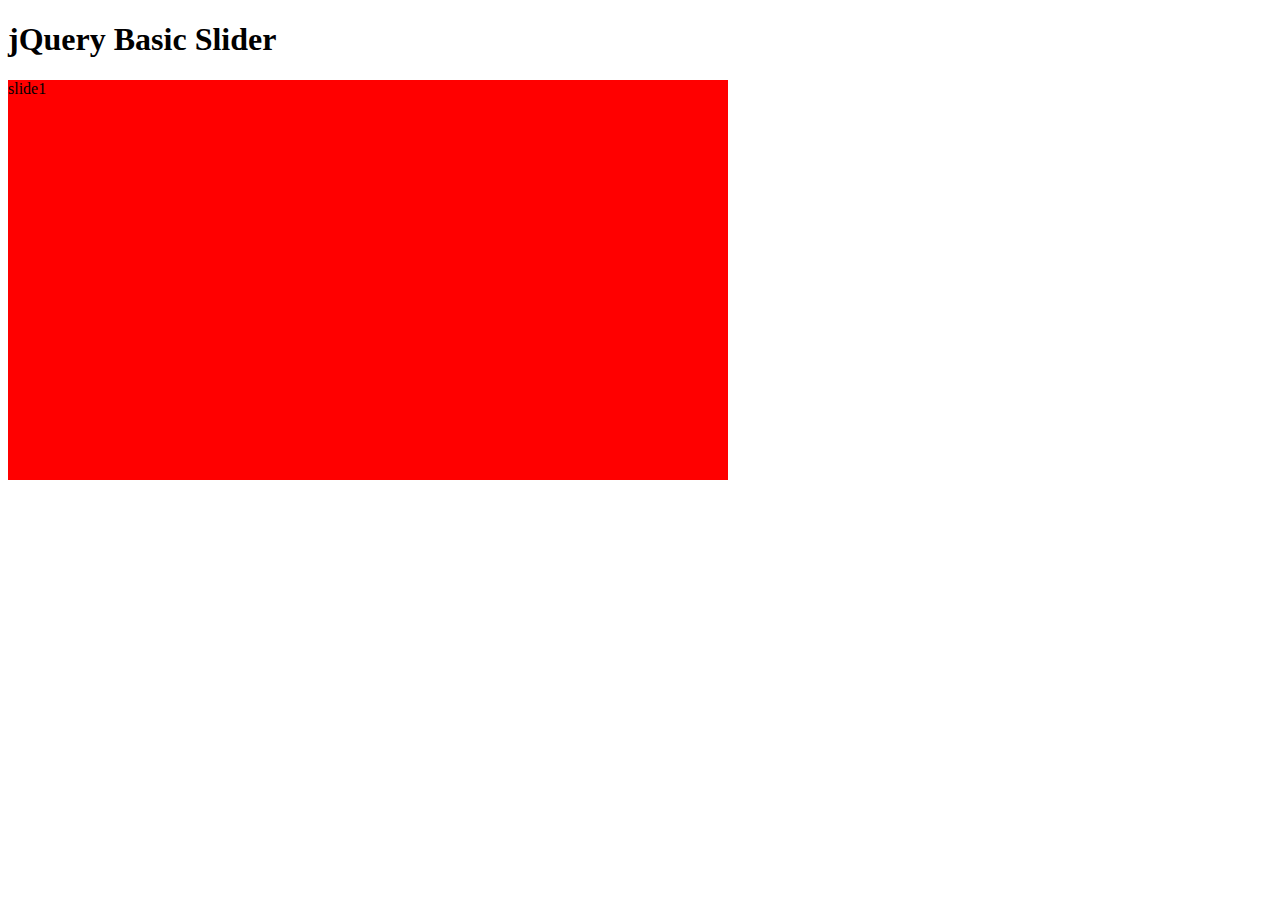
<file: image_slider/index.html>
<!DOCTYPE html>
<html lang="en">
<head>
    <meta charset="UTF-8">
    <meta name="viewport" content="width=device-width, initial-scale=1.0">
    <title>Image Slider</title>
    <link rel="stylesheet" href="style.css">
    <link rel="stylesheet" href="https://stackpath.bootstrapcdn.com/bootstrap/4.5.0/css/bootstrap.min.css" integrity="sha384-9aIt2nRpC12Uk9gS9baDl411NQApFmC26EwAOH8WgZl5MYYxFfc+NcPb1dKGj7Sk" crossorigin="anonymous">


</head>
<body>
    <div class="container">
        <div class="header">
            <h1 class="text-muted">jQuery Basic Slider</h1>
        </div>

        <div id="slider">
            <ul class="slides">
                <li class="slide slide1">slide1</li>
                <li class="slide slide2">slide2</li>
                <li class="slide slide3">slide3</li>
                <li class="slide slide4">slide4</li>
                <li class="slide slide5">slide5</li>
                <li class="slide slide1">slide1</li>
            </ul>
        </div>

    </div>




    
    <script src="http://ajax.googleapis.com/ajax/libs/jquery/3.3.1/jquery.min.js"></script>
    <script src="https://cdn.jsdelivr.net/npm/popper.js@1.16.0/dist/umd/popper.min.js" integrity="sha384-Q6E9RHvbIyZFJoft+2mJbHaEWldlvI9IOYy5n3zV9zzTtmI3UksdQRVvoxMfooAo" crossorigin="anonymous"></script>
    <script src="https://stackpath.bootstrapcdn.com/bootstrap/4.5.0/js/bootstrap.min.js" integrity="sha384-OgVRvuATP1z7JjHLkuOU7Xw704+h835Lr+6QL9UvYjZE3Ipu6Tp75j7Bh/kR0JKI" crossorigin="anonymous"></script>
    <script src="app.js"></script>


</body>
</html>
</file>
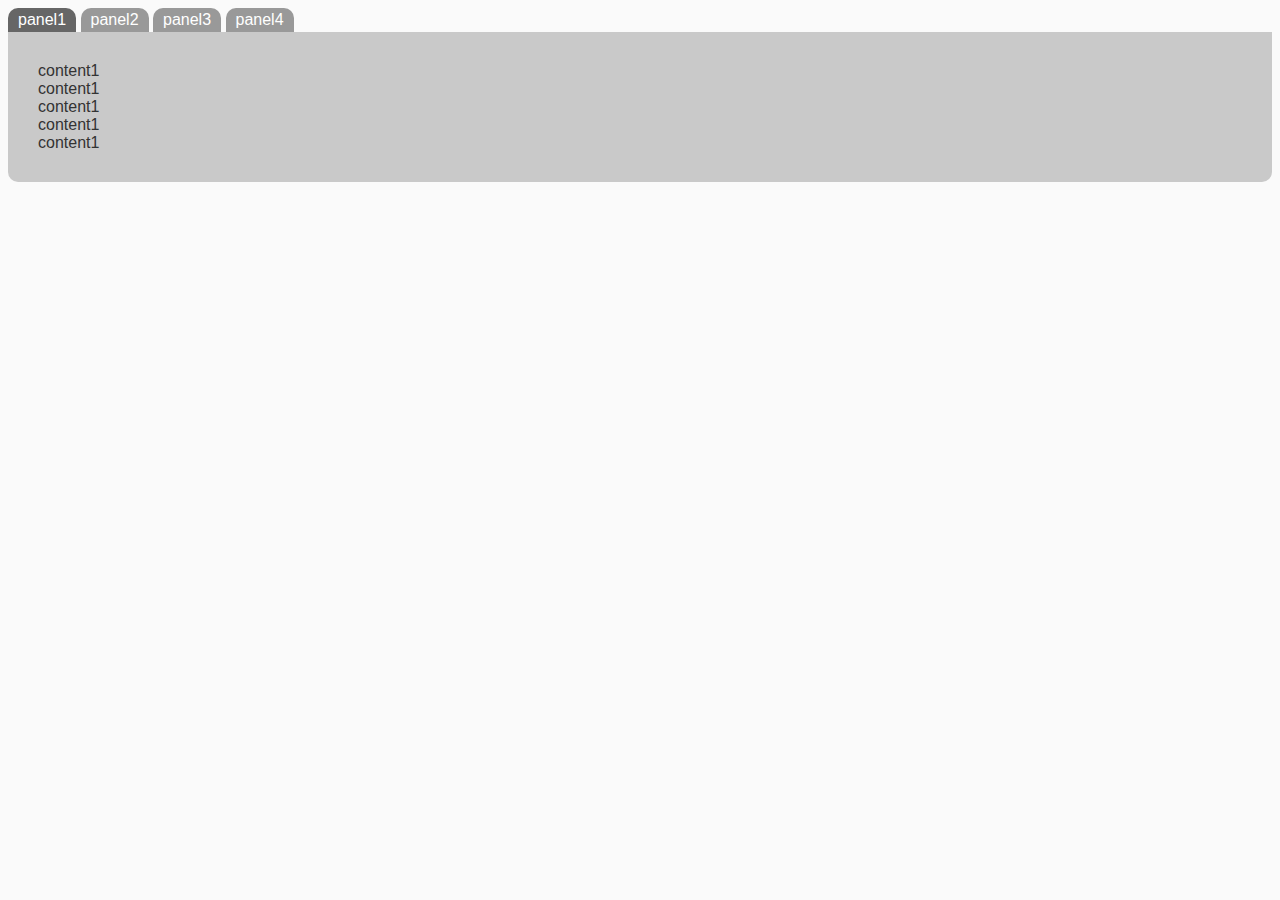
<file: tab_widget/index.html>
<!DOCTYPE html>
<html lang="en">
<head>
    <meta charset="UTF-8">
    <meta name="viewport" content="width=device-width, initial-scale=1.0">
    <title>Tab Widget</title>
    <link rel="stylesheet" href="style.css">
    <link rel="stylesheet" href="https://stackpath.bootstrapcdn.com/bootstrap/4.5.0/css/bootstrap.min.css" integrity="sha384-9aIt2nRpC12Uk9gS9baDl411NQApFmC26EwAOH8WgZl5MYYxFfc+NcPb1dKGj7Sk" crossorigin="anonymous">

</head>
<body>
    <div class="tab-panels">
        <ul class="tabs">
            <li rel='panel1' class='active'>panel1</li>
            <li rel='panel2'>panel2</li>
            <li rel='panel3'>panel3</li>
            <li rel='panel4'>panel4</li>
        </ul>
        <div id="panel1" class="panel active">
            content1<br/>
            content1<br/>
            content1<br/>
            content1<br/>
            content1<br/>
        </div>
        <div id="panel2" class="panel">
            content2<br/>
            content2<br/>
            content2<br/>
            content2<br/>
            content2<br/>
        </div>
        <div id="panel3" class="panel">
            content3<br/>
            content3<br/>
            content3<br/>
            content3<br/>
            content3<br/>
        </div>
        <div id="panel4" class="panel">
            content4<br/>
            content4<br/>
            content4<br/>
            content4<br/>
            content4<br/>
        </div>
    </div>


    <script src="http://ajax.googleapis.com/ajax/libs/jquery/3.3.1/jquery.min.js"></script>
    <script src="https://cdn.jsdelivr.net/npm/popper.js@1.16.0/dist/umd/popper.min.js" integrity="sha384-Q6E9RHvbIyZFJoft+2mJbHaEWldlvI9IOYy5n3zV9zzTtmI3UksdQRVvoxMfooAo" crossorigin="anonymous"></script>
    <script src="https://stackpath.bootstrapcdn.com/bootstrap/4.5.0/js/bootstrap.min.js" integrity="sha384-OgVRvuATP1z7JjHLkuOU7Xw704+h835Lr+6QL9UvYjZE3Ipu6Tp75j7Bh/kR0JKI" crossorigin="anonymous"></script>
    <script src="app.js"></script>
</body>
</html>
</file>
<file: image_slider/style.css>
#slider {
  width: 720px;
  height: 400px;
  overflow: hidden;
}

#slider .slides {
  display: block;
  width: 6000px;
  height: 400px;
  margin: 0;
  padding: 0;
}

#slider .slide {
  float: left;
  list-style-type: none;
  width: 720px;
  height: 400px;
}

/* helper css, since we don't have images */
.slide1 {
  background: red;
}

.slide2 {
  background: blue;
}

.slide3 {
  background: green;
}

.slide4 {
  background: purple;
}

.slide5 {
  background: pink;
}
/*# sourceMappingURL=style.css.map */
</file>
<file: tab_widget/style.css>
body {
  background: #fafafa;
  font-family: "Helvetica Neue", Helvetica, Arial, sans-serif;
  color: #333;
}

.tab-panels ul {
  margin: 0;
  padding: 0;
}

.tab-panels ul li {
  list-style-type: none;
  display: inline-block;
  background: #999;
  margin: 0;
  padding: 3px 10px;
  border-radius: 10px 10px 0 0;
  color: #fff;
  font-weight: 200;
  cursor: pointer;
}

.tab-panels ul li:hover {
  color: #fff;
  background: #666;
}

.tab-panels ul li.active {
  color: #fff;
  background: #666;
}

.tab-panels .panel {
  display: none;
  background: #c9c9c9;
  padding: 30px;
  border-radius: 0 0 10px 10px;
}

.tab-panels .panel.active {
  display: block;
}
/*# sourceMappingURL=style.css.map */
</file>
